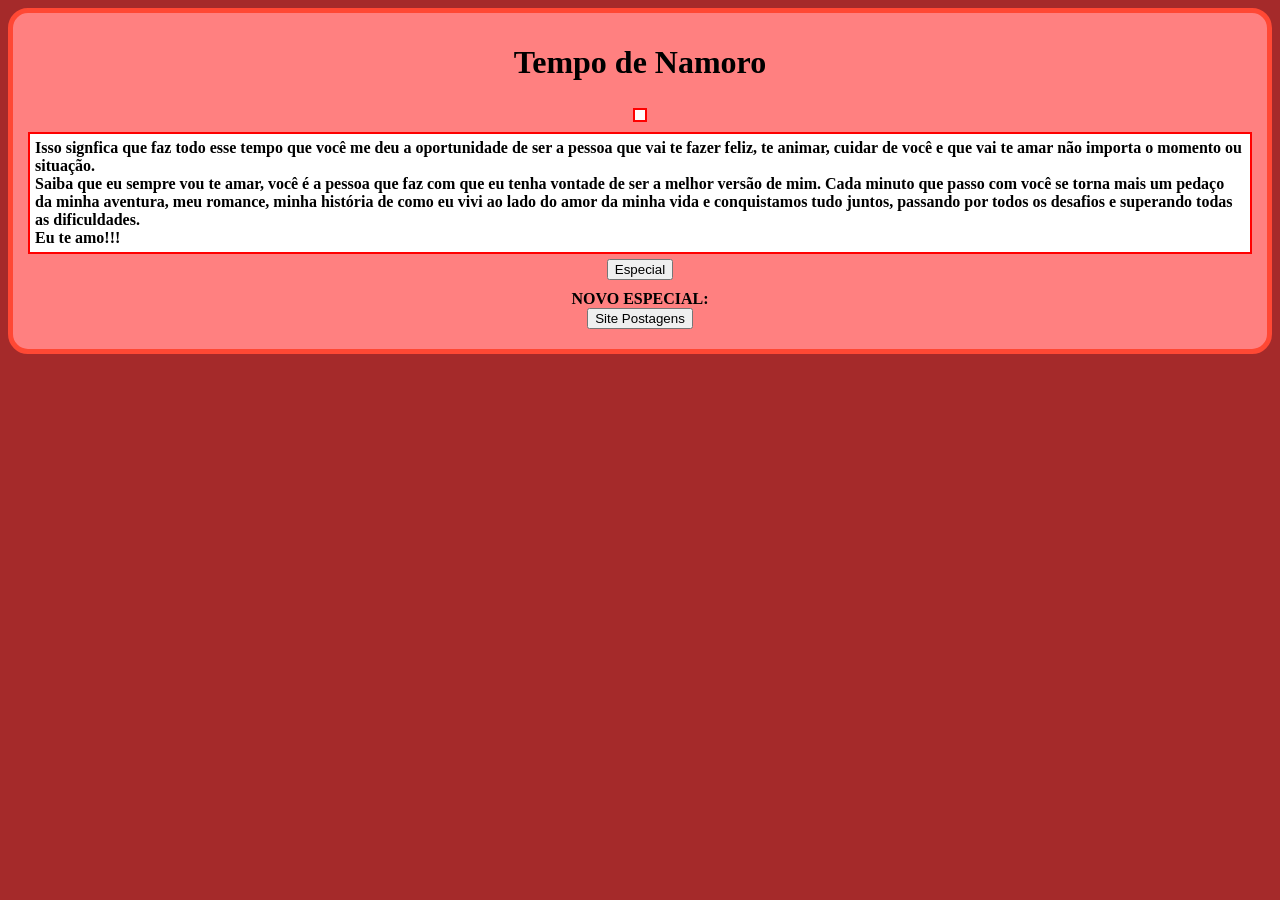
<file: index.html>
<!DOCTYPE html>
<html lang="pt-BR">
<head>
    <meta charset="UTF-8">
    <meta name="viewport" content="width=device-width, initial-scale=1.0">
    <meta http-equiv="refresh" content="60">
    <link rel="stylesheet" href="style.css">
    <title>Tempo com Amor</title>
</head>
<body>
    <div class="box">
        <div class="content">
            <h1>Tempo de Namoro</h1>
            <span id="tempo"></span>
            <span>Isso signfica que faz todo esse tempo que você me deu a oportunidade de ser a pessoa que vai te fazer feliz, te animar, cuidar de você e que vai te amar não importa o momento ou situação.<br>Saiba que eu sempre vou te amar, você é a pessoa que faz com que eu tenha vontade de ser a melhor versão de mim. Cada minuto que passo com você se torna mais um pedaço da minha aventura, meu romance, minha história de como eu vivi ao lado do amor da minha vida e conquistamos tudo juntos, passando por todos os desafios e superando todas as dificuldades. <br>Eu te amo!!!</span>
            <a href="Especial/index.html"><button type="button" >Especial</button></a>
            <b>NOVO ESPECIAL:</b>
            <a href="Datas/landpage.html"><button type="button" >Site Postagens</button></a>
        </div>
    </div>
    <script src="script.js"></script>
</body>
</html>
</file>
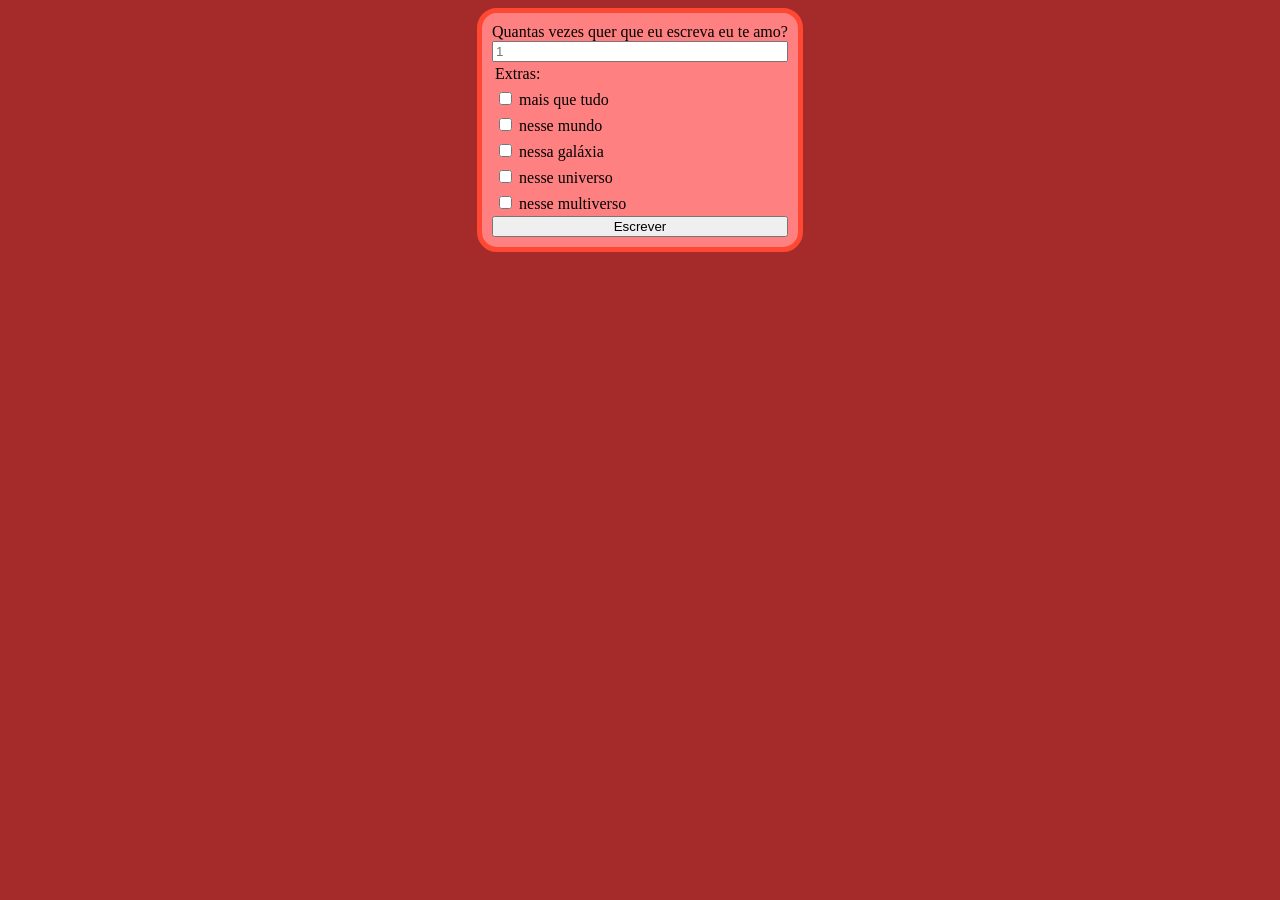
<file: Especial/index.html>
<!DOCTYPE html>
<html lang="en">
<head>
    <meta charset="UTF-8">
    <meta name="viewport" content="width=device-width, initial-scale=1.0">
    <link rel="stylesheet" href="style.css">
    <title>Document</title>
</head>
<body id="body">
    <form id="teamo">
        <label for="vezes">Quantas vezes quer que eu escreva eu te amo?</label>
        <input type="number" name="vezes" id="vezes" placeholder="1" min="1">
        <span>Extras:</span>
        <span>
            <input type="checkbox" name="mqt" id="mqt">
            <label for="mqt">mais que tudo</label>
        </span>
        <span>
            <input type="checkbox" name="nm" id="nm">
            <label for="nm">nesse mundo</label>
        </span>
        <span>
            <input type="checkbox" name="ng" id="ng">
            <label for="ng">nessa galáxia</label>
        </span>
        <span>
            <input type="checkbox" name="nu" id="nu">
            <label for="nu">nesse universo</label>
        </span>
        <span>
            <input type="checkbox" name="nmt" id="nmt">
            <label for="nmt">nesse multiverso</label>
        </span>
        <button type="submit">Escrever</button>
    </form>
    <script src="script.js"></script>
</body>
</html>
</file>
<file: style.css>
.box{
    display: flex;
    flex-direction: column;
    justify-content: center;
    align-items: center;
}
.content{
    display: flex;
    flex-direction: column;
    align-items: center;
    justify-content: center;
    border: 5px solid rgb(255, 72, 52);
    padding: 10px;
    border-radius: 20px;
    background-color: rgb(255, 128, 128);
}
.box > .content > span{
    padding: 5px;
    border: 2px solid red;
    margin: 5px;
    font-weight: bold;
    background-color: white;
}
#tempo{
    font-size: 24px;
}
button{
    margin-bottom: 10px;
}
body{
    background-color: brown;
}
</file>
<file: Especial/style.css>
form{
    display: flex;
    flex-direction: column;
    border: 5px solid rgb(255, 72, 52);
    padding: 10px;
    border-radius: 20px;
    background-color: rgb(255, 128, 128);
}
form > span{
    margin: 3px;
}
body{
    display: flex;
    flex-direction: column;
    justify-content: center;
    align-items: center;
    background-color: brown;
}
#result{
    padding: 5px;
    border: 2px solid red;
    margin: 5px;
    font-weight: bold;
    background-color: white;
}
</file>
